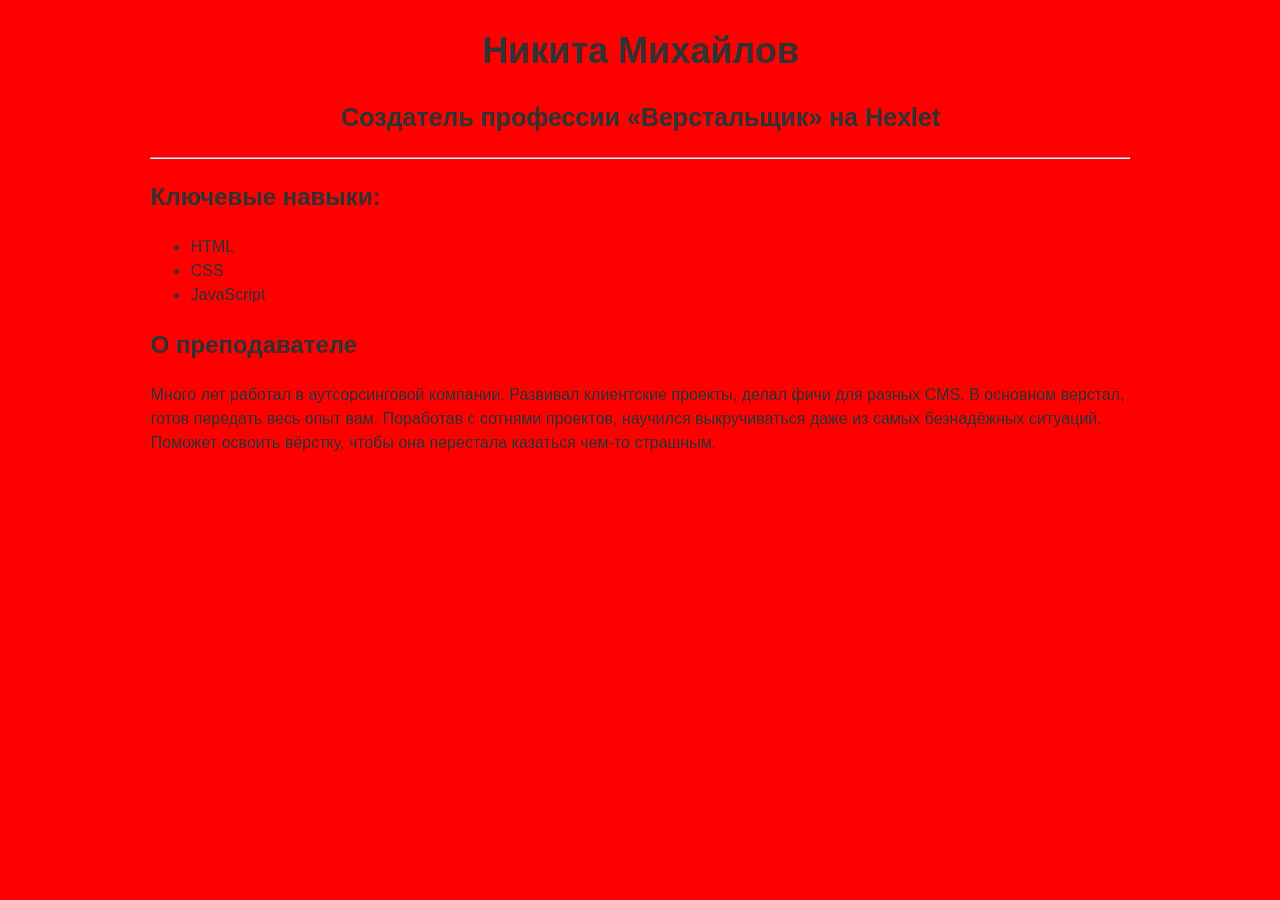
<file: Untitled-1.html>
<!DOCTYPE html>
<html lang="en">
<head>
    <meta charset="UTF-8">
    <meta http-equiv="X-UA-Compatible" content="IE=edge">
    <meta name="viewport" content="width=device-width, initial-scale=1.0">
    <title>Document</title>
    <link rel="stylesheet" href="style.css">
</head>
<body>
    <main>
        <h1>Никита Михайлов</h1>
        <h2>Создатель профессии «Верстальщик» на Hexlet</h2>
    
        <hr>
    
        <section>
            <h2>Ключевые навыки:</h2>
            <ul>
                <li>HTML</li>
                <li>CSS</li>
                <li>JavaScript</li>
            </ul>
        </section>
    
        <section>
            <h2>О преподавателе</h2>
            <p>Много лет работал в аутсорсинговой компании. Развивал клиентские проекты, делал фичи для разных CMS. В основном верстал, готов передать весь опыт вам. Поработав с сотнями проектов, научился выкручиваться даже из самых безнадёжных ситуаций. Поможет освоить вёрстку, чтобы она перестала казаться чем-то страшным.</p>
        </section>
    </main>
    
</body>
</html>
</file>
<file: style.css>
body {
    font-family: sans-serif;
    line-height: 1.5;
  
    background-color: red;
    color: #333333;
  
    width: 980px;
    margin: 0 auto;
  }
  
  h1 {
    text-align: center;
    font-size: 36px;
    margin-bottom: 0;
  }
  
  main > h2 {
    text-align: center;
    font-size: 25px;
  }
</file>
